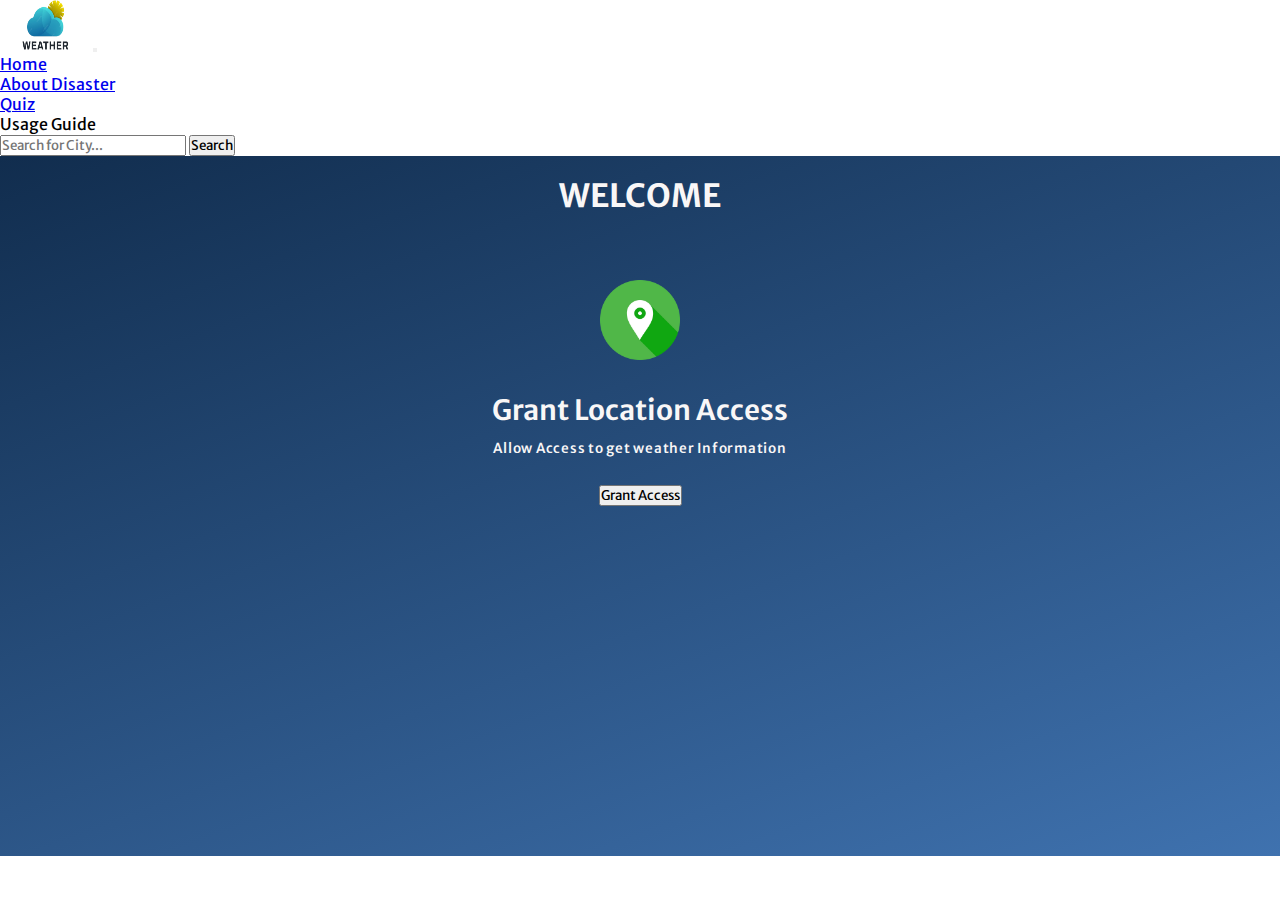
<file: index.html>
<!DOCTYPE html>
<html lang="en">

<head>
  <meta charset="UTF-8">
  <meta http-equiv="X-UA-Compatible" content="IE=edge">
  <meta name="viewport" content="width=device-width, initial-scale=1.0">
  <title>Home</title>
  <link rel="preconnect" href="https://fonts.googleapis.com" />
  <link rel="preconnect" href="https://fonts.gstatic.com" crossorigin />
  <link href="https://fonts.googleapis.com/css2?family=Merriweather+Sans:wght@300;400;500;600;700&display=swap"
    rel="stylesheet" />
  <link rel="stylesheet" href="styles.css">
  <link href="https://cdn.jsdelivr.net/npm/bootstrap@5.3.2/dist/css/bootstrap.min.css" rel="stylesheet"
    integrity="sha384-T3c6CoIi6uLrA9TneNEoa7RxnatzjcDSCmG1MXxSR1GAsXEV/Dwwykc2MPK8M2HN" crossorigin="anonymous">
</head>

<body>
  <nav class="navbar navbar-expand-lg bg-body-tertiary">
    <div class="container-fluid">
      <!-- <a class="navbar-brand" href="#">Weather App</a> -->
      <img src="logo.png" width="90" height="50" loading="lazy">
      <button class="navbar-toggler" type="button" data-bs-toggle="collapse" data-bs-target="#navbarSupportedContent"
        aria-controls="navbarSupportedContent" aria-expanded="false" aria-label="Toggle navigation">
        <span class="navbar-toggler-icon"></span>
      </button>
      <div class="collapse navbar-collapse" id="navbarSupportedContent">
        <ul class="navbar-nav me-auto mb-2 mb-lg-0">
          <li class="nav-item">
            <a class="nav-link active" aria-current="page" href="#">Home</a>
          </li>
          <li class="nav-item">
            <a class="nav-link" href="edu-index.html" target="_blank">About Disaster</a>
          </li>
          <li class="nav-item">
            <a class="nav-link" href="quiz-index.html" target="_blank">Quiz</a>
          </li>
          <li class="nav-item">
            <a class="nav-link disabled">Usage Guide</a>
          </li>
        </ul>
        <form class="d-flex form-container" role="search" data-searchForm>
          <input id="city" class="form-control me-2" type="search" placeholder="Search for City..." aria-label="Search"
            data-searchInput>
          <button class="btn btn-outline-success" type="submit" id="Submit">Search</button>
        </form>
      </div>
    </div>
  </nav>
  <div class="wrapper">

    <h1>Welcome</h1>

    <div class="tab-container">
      <p class="tab" data-userWeather></p>
      <p class="tab" data-searchWeather></p>
    </div>

    <div class="weather-container">

      <!-- grant location container-->
      <div class="sub-container grant-location-container">
        <img src="location.png" width="80" height="80" loading="lazy">
        <p>Grant Location Access</p>
        <p>Allow Access to get weather Information</p>
        <button class="btn" data-grantAccess>Grant Access</button>
      </div>


      <!--- loading screen container -->
      <div class="sub-container loading-container">
        <img src="loading.gif" width="150" height="150">
        <p>Loading</p>
      </div>

      <!-- show weather info -->
      <div class="sub-container user-info-container">

        <!--city name and Flag-->
        <div class="name">
          <p data-cityName></p>
          <img data-countryIcon>
        </div>

        <!-- weather descriptuion-->
        <p data-weatherDesc></p>
        <!--weather Icon-->
        <img data-weatherIcon>
        <!--temperature-->
        <p data-temp></p>

        <!--3 cards - parameters-->
        <div class="parameter-container">

          <!--card 1-->
          <div class="parameter">
            <img src="wind.png">
            <p>windspeed</p>
            <p data-windspeed></p>
          </div>

          <!--card 2-->
          <div class="parameter">
            <img src="humidity.png">
            <p>humidity</p>
            <p data-humidity></p>
          </div>

          <!--card 3-->
          <div class="parameter">
            <img src="cloud.png">
            <p>Clouds</p>
            <p data-cloudiness></p>
          </div>

        </div>


      </div>



    </div>


  </div>
  <script src="https://cdn.jsdelivr.net/npm/bootstrap@5.3.2/dist/js/bootstrap.bundle.min.js"
    integrity="sha384-C6RzsynM9kWDrMNeT87bh95OGNyZPhcTNXj1NW7RuBCsyN/o0jlpcV8Qyq46cDfL"
    crossorigin="anonymous"></script>
  <script src="index.js"></script>
</body>

</html>
</file>
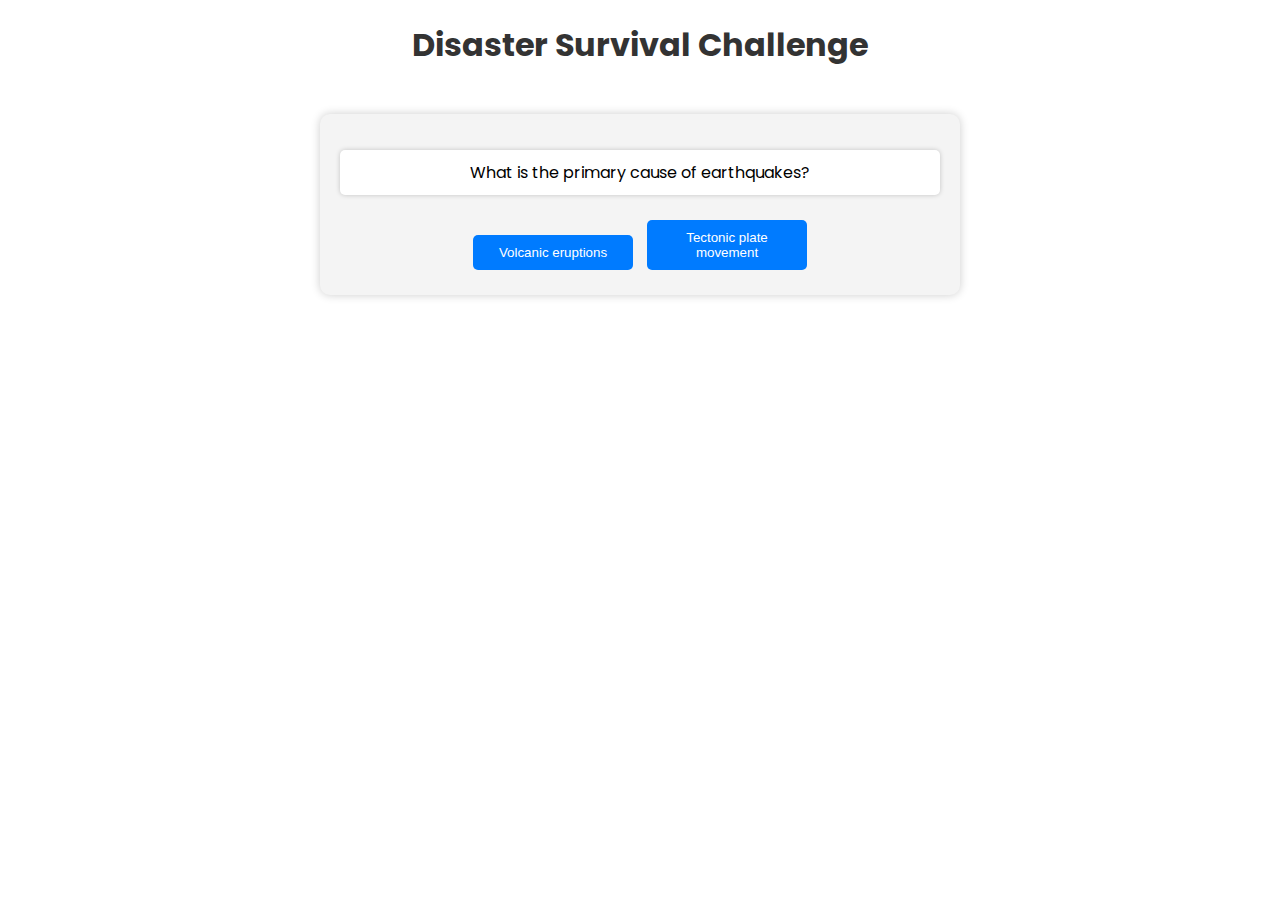
<file: quiz-index.html>
<!DOCTYPE html>
<html>
<head>
    <title>Disaster Survival Challenge</title>
    <style>
        @import url('https://fonts.googleapis.com/css2?family=Poppins:wght@400;600&family=Roboto&family=Rubik:wght@500&display=swap');
      </style>
    <style>
        body {
            /* font-family: Arial, sans-serif; */
            text-align: center;
            font-family: 'Poppins', sans-serif;
        }
        h1 {
            color: #333;
        }
        #game-container {
            width: 80%;
            max-width: 600px;
            margin: 23px auto;
            background-color: #f4f4f4;
            padding: 20px;
            border-radius: 10px;
            box-shadow: 0 0 10px rgba(0, 0, 0, 0.2);
        }
        #game-output {
            background-color: #fff;
            padding: 10px;
            border-radius: 5px;
            box-shadow: 0 0 5px rgba(0, 0, 0, 0.2);
            margin-bottom: 20px;
        }
        button {
            background-color: #007bff;
            color: #fff;
            border: none;
            padding: 10px 20px;
            border-radius: 5px;
            cursor: pointer;
            margin: 5px;
            width: 12em;
        }
        button:hover {
            background-color: #0056b3;
        }
        #google_translate_element
        {
            display:flex;
            justify-content: right;
        }
    </style>
    <!-- Include the Google Translate API script -->
    <script type="text/javascript" src="https://translate.google.com/translate_a/element.js?cb=googleTranslateElementInit"></script>
    <script type="text/javascript">
        function googleTranslateElementInit() {
            new google.translate.TranslateElement('google_translate_element');
        }
    </script>
</head>
<body>
    <h1>Disaster Survival Challenge</h1>

    <!-- Language selector -->
    <div id="google_translate_element" class="float-left"></div>

    <div id="game-container" class="space-x-5 ">
        <p id="game-output">Welcome to the game!</p>
        <button id="choice1">Choice 1</button>
        <button id="choice2">Choice 2</button>
    </div>

    <!-- Disaster-related questions and content (English) -->
    <script>
        // Define game variables (unchanged)
        let score = 0;
        let eventsSurvived = 0;

        // Define disaster events and choices (questions in English)
        const events = [
            {
                description: "What is the primary cause of earthquakes?",
                choices: [
                    { text: "Volcanic eruptions", correct: false },
                    { text: "Tectonic plate movement", correct: true }
                ]
            },
            {
                description: "How can you protect yourself during an earthquake indoors?",
                choices: [
                    { text: "Stand near a window", correct: false },
                    { text: "Drop, cover, and hold on", correct: true }
                ]
            },
            {
        description: "What is the primary cause of earthquakes?",
        choices: [
            { text: "Volcanic eruptions", correct: false },
            { text: "Tectonic plate movement", correct: true }
        ]
    },
    {
        description: "How can you protect yourself during an earthquake indoors?",
        choices: [
            { text: "Stand near a window", correct: false },
            { text: "Drop, cover, and hold on", correct: true }
        ]
    },
    {
        description: "What should you do if you are caught in a flash flood while driving?",
        choices: [
            { text: "Drive through it as quickly as possible", correct: false },
            { text: "Turn around and find another route", correct: true }
        ]
    },
    {
        description: "What are the essential items to include in an emergency preparedness kit?",
        choices: [
            { text: "Candles and matches", correct: false },
            { text: "Water, food, and first aid supplies", correct: true }
        ]
    },
    {
        description: "How can you reduce the risk of a house fire?",
        choices: [
            { text: "Leave candles unattended", correct: false },
            { text: "Install smoke detectors", correct: true }
        ]
    },
    {
        description: "What should you do if you encounter a tornado while in a vehicle?",
        choices: [
            { text: "Stay in the car", correct: false },
            { text: "Get out and seek shelter in a low-lying area", correct: true }
        ]
    },
    {
        description: "What is the 'Stop, Drop, and Roll' technique used for?",
        choices: [
            { text: "Climbing mountains", correct: false },
            { text: "Extinguishing clothing fires", correct: true }
        ]
    },
    {
        description: "How can you prepare for a hurricane?",
        choices: [
            { text: "Open all windows to equalize pressure", correct: false },
            { text: "Secure outdoor objects and stock up on supplies", correct: true }
        ]
    },
    {
        description: "What is the difference between a hurricane and a typhoon?",
        choices: [
            { text: "Nothing, they are the same", correct: false },
            { text: "The region in which they occur", correct: true }
        ]
    },
    {
        description: "What is the primary cause of wildfires?",
        choices: [
            { text: "Lightning strikes", correct: false },
            { text: "Human activities and dry conditions", correct: true }
        ]
    },
            // Add more questions and events in English here
        ];

        const gameOutput = document.getElementById("game-output");
        const choice1Button = document.getElementById("choice1");
        const choice2Button = document.getElementById("choice2");

        // Function to handle player's choice
        function makeChoice(eventIndex, choiceIndex) {
            const event = events[eventIndex];
            const choice = event.choices[choiceIndex];
            if (choice.correct) {
                score += 10;
                gameOutput.textContent = "You made the right choice and survived!";
            } else {
                gameOutput.textContent = "Your choice led to consequences...";
            }
            eventsSurvived++;

            // Check if the game is over
            if (eventsSurvived < events.length) {
                // Continue to the next event
                setTimeout(() => showEvent(eventsSurvived), 2000);
            } else {
                // Game over
                gameOutput.textContent = `Game over! Your score: ${score}`;
                choice1Button.disabled = true;
                choice2Button.disabled = true;
            }
        }

        // Function to display an event and choices
        function showEvent(eventIndex) {
            const event = events[eventIndex];
            gameOutput.textContent = event.description;
            choice1Button.textContent = event.choices[0].text;
            choice2Button.textContent = event.choices[1].text;

            // Attach event handlers to the choice buttons
            choice1Button.onclick = () => makeChoice(eventIndex, 0);
            choice2Button.onclick = () => makeChoice(eventIndex, 1);
        }

        // Start the game
        showEvent(0);
    </script>

    <!-- Rest of your game's HTML and JavaScript code -->
</body>
</html>
</file>
<file: styles.css>
*,*::before,*::after {
    margin: 0;
    padding: 0;
    box-sizing: border-box;
    font-family: 'Merriweather Sans', sans-serif;
}

:root {
    --colorDark1: #112D4E;
    --colorDark2: #3F72AF;
    --colorLight1: #DBE2EF;
    --colorLight2: #F9F7F7;
}

.wrapper{
    width:100vw;
    height:700px;
    color: var(--colorLight2);
    background-image: linear-gradient(160deg, #112d4e 0%, #3f72af 100%);;
}

h1 {
    text-align: center;
    text-transform:uppercase;
    padding-top: 20px;
}

.weather-container{
    margin-block:4rem;
}

.sub-container{
    display:flex;
    flex-direction:column;
    align-items: center;
}

.grant-location-container{
     display:none; 
}

.grant-location-container.active{
    display:flex;
}

.grant-location-container img{
    margin-bottom: 2rem;
}

.grant-location-container p:first-of-type{
    font-size: 1.75rem;
    font-weight: 600; 
}

.grant-location-container p:last-of-type{
    font-size:0.85rem;
    font-weight: 500;
    margin-top: 0.75rem;
    margin-bottom: 1.75rem;
    letter-spacing: 0.75px;
}

.loading-container{
    display: none;
}

.loading-container.active{
    display: flex;
}

.loading-container p{
    text-transform: uppercase;
}

.user-info-container{
    display:none;
}

.user-info-container.active{
    display: flex;
}

.name{
    display: flex;
    align-items: center;
    gap: 0 0.5rem;
    margin-bottom: 1rem;
}

.user-info-container p{
    font-size:1.5rem;
    font-weight:200;
}

.user-info-container img{
    width:90px;
    height:90px;
}

.name p{
        font-size:2rem;
}

.name img{
    width: 30px;
    height:30px;
    object-fit: contain;
}

.user-info-container p[data-temp] {
    font-size:2.75rem;
    font-weight:700;
}

.parameter-container{
    width:90%;
    display: flex;
    gap: 10px 20px;
    justify-content: center;
    align-items: center;
    margin-top: 2rem;
}

.parameter{
    width:30%;
    max-width:200px;
    background-color: rgba(219, 226, 239, 0.5);;
    border-radius: 5px;
    padding:1rem;
    display: flex;
    flex-direction: column;
    gap:5px 0;
    /* justify-content: space-between; */
    align-items: center; 
}   

.parameter img{
    width:50px;
    height:50px;
}

.parameter p:first-of-type{
    font-size: 1.15rem;
    font-weight:600;
    text-transform: uppercase;
}

.parameter p:last-of-type{
    font-size: 1rem;
    font-weight: 200;
}
</file>
